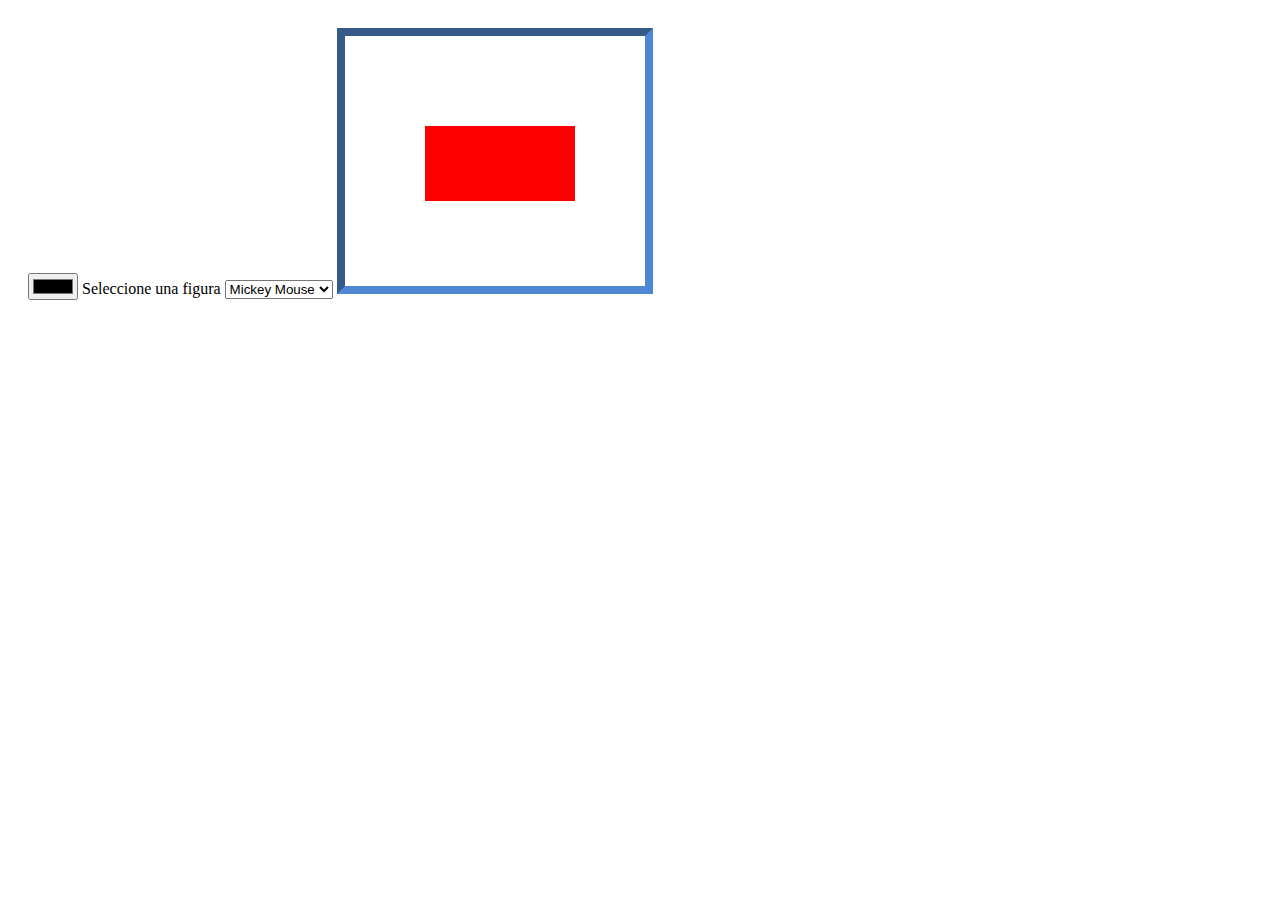
<file: Mickey/index.html>
<!DOCTYPE html>
<html>
  <head>
    <meta charset="utf-8">
    <meta name="viewport" content="width=device-width">
    <title>repl.it</title>
    <link href="style.css" rel="stylesheet" type="text/css" />
  </head>
  <body> 
      <input type=color>
      <label> Seleccione una figura</label>
      <select name="figura"> 
       <option value="m">Mickey Mouse</option> 
       <option value="c">Círculo </option>
       <option value="r">Rectángulo</option>
      </select> 
    <canvas id="canvas" width:"250px" height="250px"> </canvas>
    <script src="script.js"></script>
    </body>
</html>
</file>
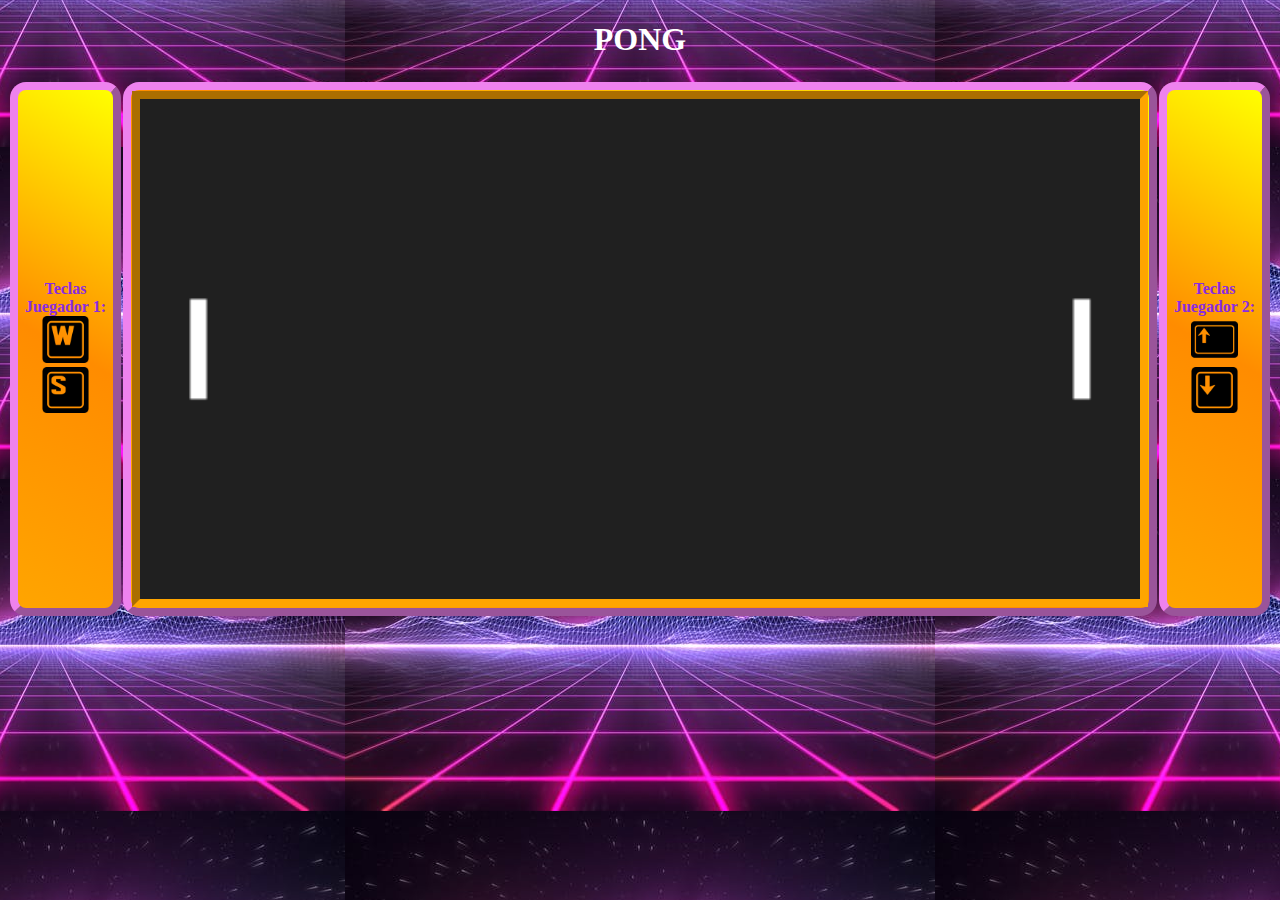
<file: Pong/index.html>
<!DOCTYPE html>
<html>
  <head>
    <meta charset="utf-8">
    <meta name="viewport" content="width=device-width">
    <title>repl.it</title>
    <link href="style.css" rel="stylesheet" type="text/css" />
  </head>
  <body>
    <h1>PONG</h1>
      <table>
        <th>Teclas Juegador 1:<br><img src="image2.png" alt=""><br><img src="s.png" alt=""></th>
        <th><canvas id="canvas"></canvas></th>
    
         <th>Teclas Juegador 2:<br><img src="abajo.png" alt=""><br><img src="arriba.png" alt=""></th>
      </table>
      <script src="script.js"></script>
  </body>
</html>




 <!--Bros se me ocurre hacer una funcion anonima en donde le pasemos de parametros x, y en entonce con la funcion de mover arriba se desplaza en y+1 y si fuese hacia abajo o hacia arriba -->
</file>
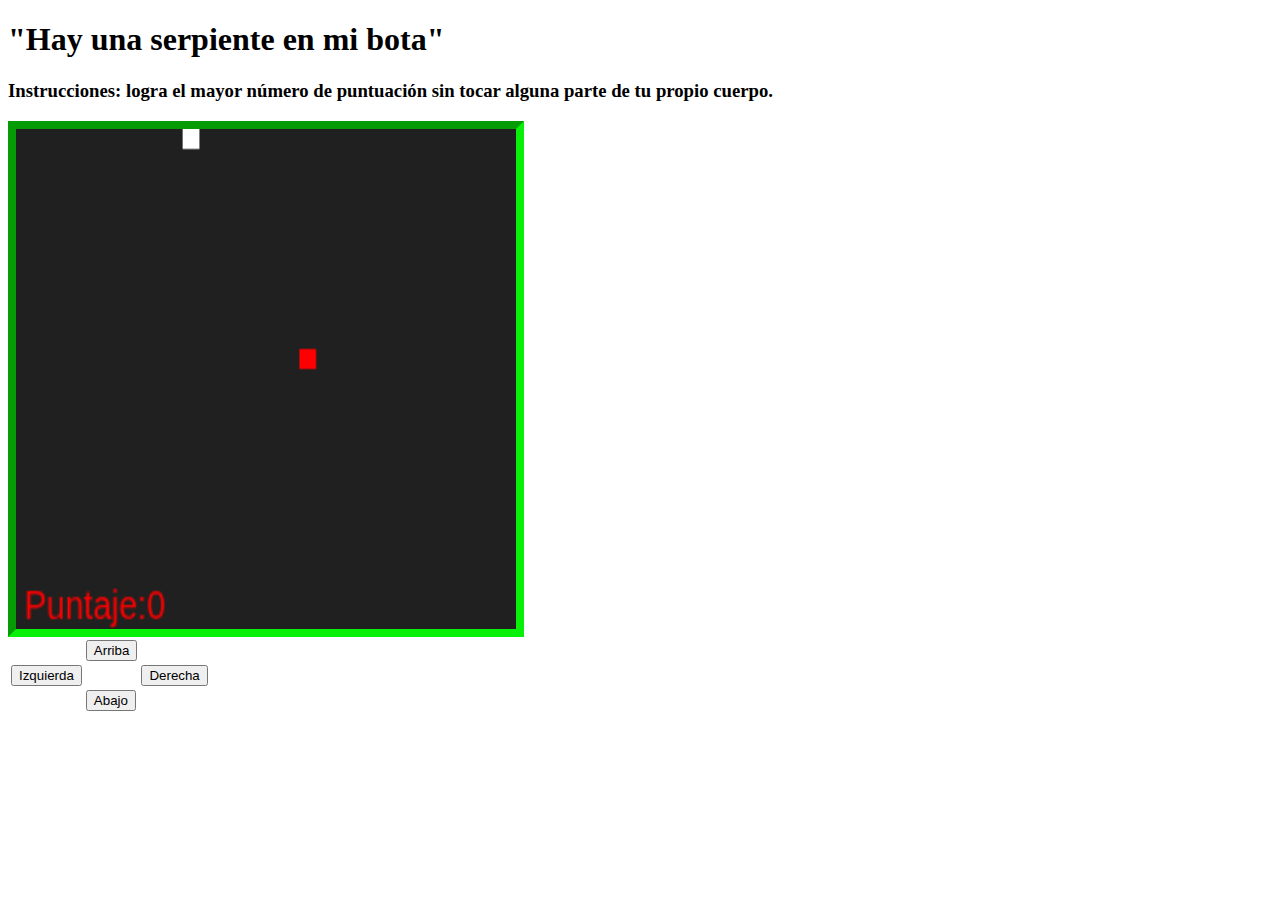
<file: snake/index.html>
<!DOCTYPE html>
<html>
  <head>
    <meta charset="utf-8">
    <meta name="viewport" content="width=device-width">
    <title>repl.it</title>
    <link href="style.css" rel="stylesheet" type="text/css" />
  </head>
  <body>
    <h1>"Hay una serpiente en mi bota"</h1>
    <h3><strong>Instrucciones: </strong>logra el mayor número de puntuación sin tocar alguna parte de tu propio cuerpo.</h3>
     <canvas id="canvas" width:"250px" height="250px"> </canvas>
    <script src="script.js"></script>
    <table> 
      <tbody>
        <tr><td></td><td><button id="botonA">Arriba</button></td><td></td></tr>
        <tr><td>  <button id="botonI">Izquierda</button></td><td></td><td><button id="botonD" >Derecha</button></td></tr>
         <tr><td></td><td> <button id="botonAb" >Abajo</button></td></tr>
      </tbody>
    </table> 
    
  </body>
</html>
</file>
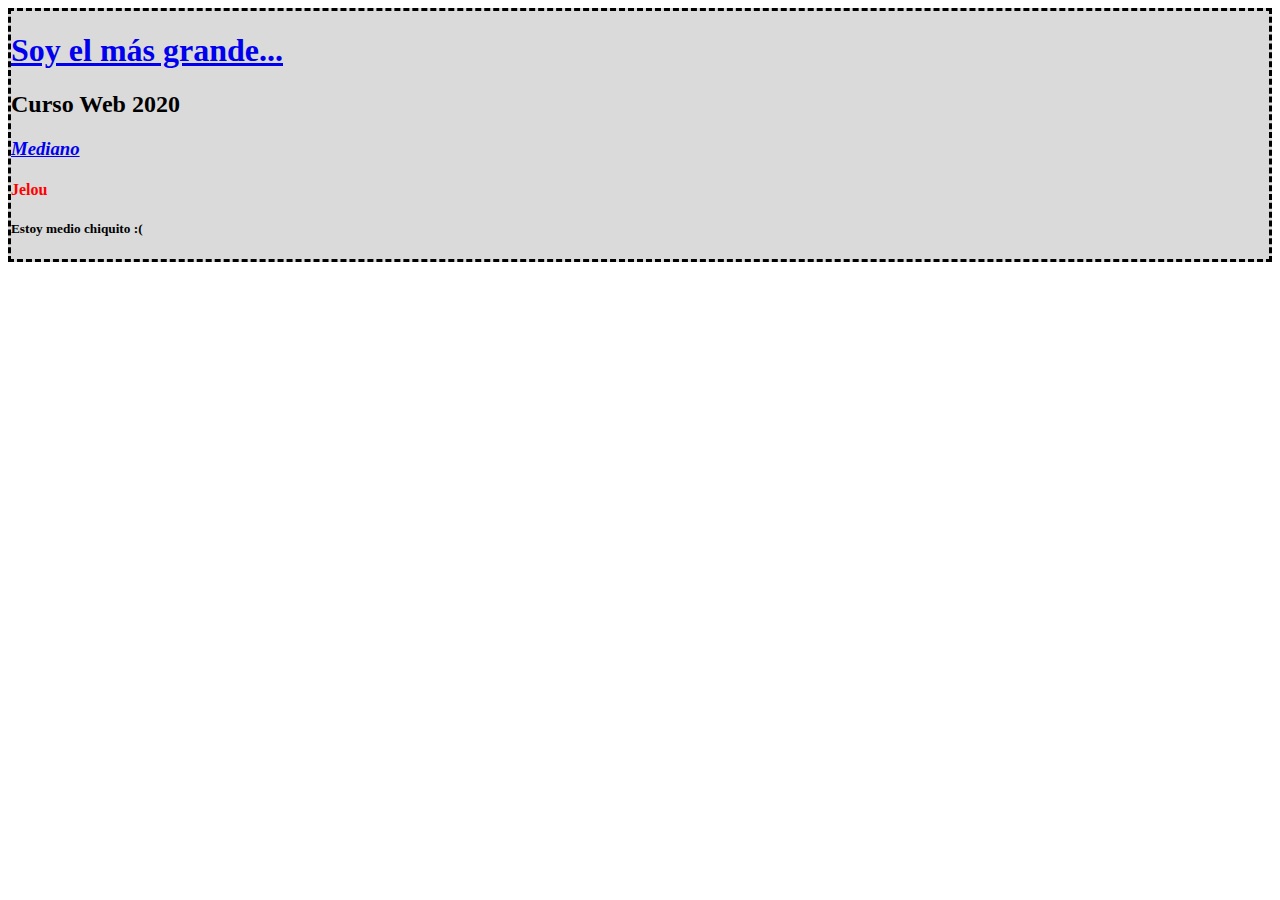
<file: Practica6/construdom.html>
<!DOCTYPE html>
<html lang="en" dir="ltr">
<head>
  <metacharset="utf-8">
  <title>Construdom</title>
</head>
<body>
  <script type="text/javascript" src="construdom.js"></script>
  
  <noscript>
    <div class="">
      PARA EL FUNCIONAMIENTO DE ESTA PAGINA ES NECESARIO EL USO DE JAVASCRIPT
    </div>
  </noscript>
</body>
</html>
</file>
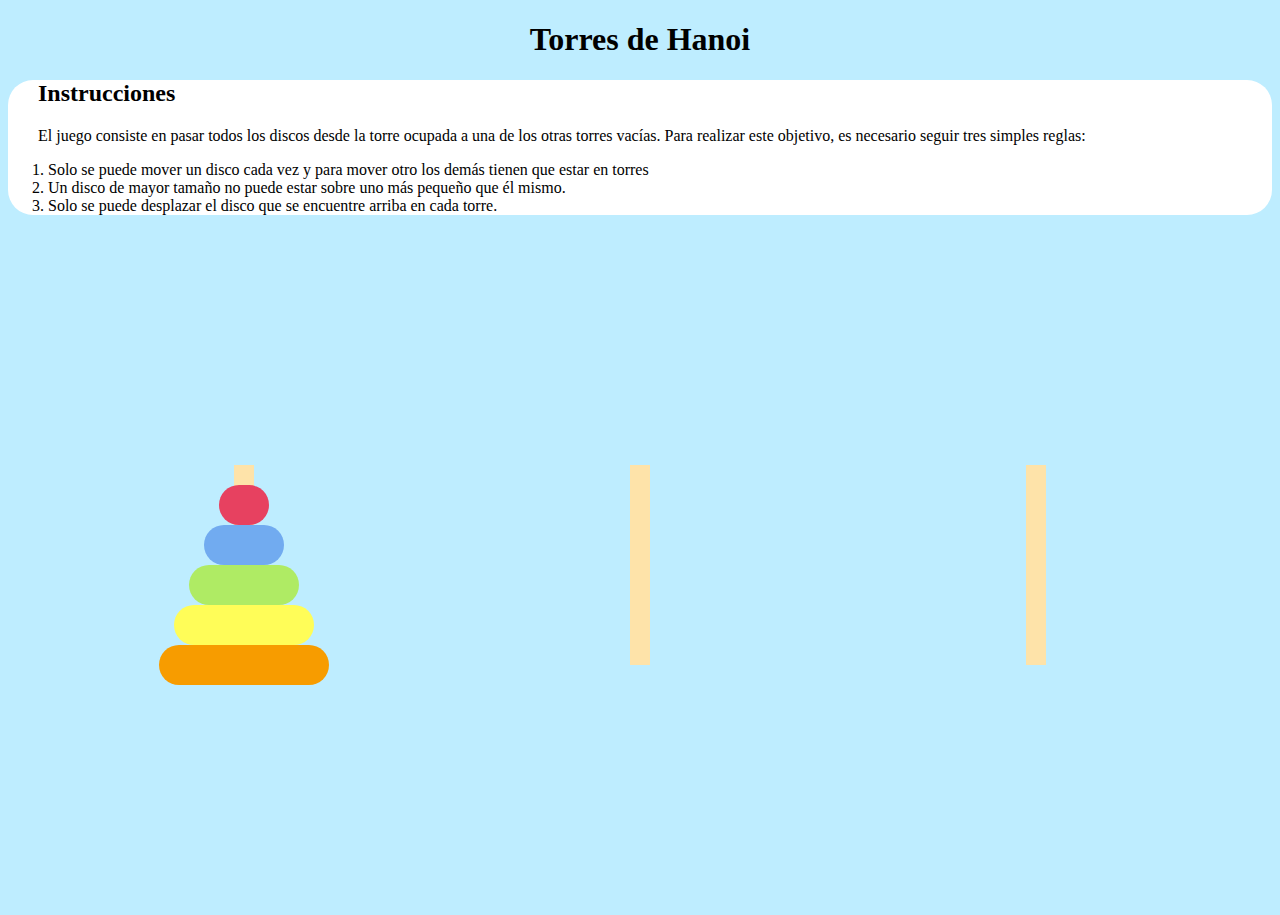
<file: Practica8/Templates/Hanoi.html>
<!DOCTYPE html>
<html lang="es" dir="ltr">
  <head>
    <meta charset="utf-8">
    <title>Torrecitas de Hanoi</title>

    <link rel="stylesheet" href="../Statics/CSS/Hanoi.css">
  </head>
  <body>
    <h1>Torres de Hanoi</h1>
    <div class="instrucciones">
      <h2>Instrucciones</h2>
      <p>El juego consiste en pasar todos los discos desde la torre ocupada  a
         una de los otras torres vacías. Para realizar este objetivo, es necesario seguir tres simples reglas:</p>
      <ol>
        <li>Solo se puede mover un disco cada vez y para mover otro los demás tienen que estar en torres</li>
        <li>Un disco de mayor tamaño no puede estar sobre uno más pequeño que él mismo.</li>
        <li>Solo se puede desplazar el disco que se encuentre arriba en cada torre.</li>
      </ol>
    </div>
    <div class="container">
      <div id="torre1"></div>
      <div id="torre2"></div>
      <div id="torre3"></div>
    </div>
    <script type="text/javascript" src="../Dynamics/JS/Hanoi.js"></script>
  </body>
</html>
</file>
<file: Mickey/style.css>
body{
  width: 350 px; 
  padding: 20px 20px 15px 20px;
}
#canvas{
  border: 0.5em inset rgba(63, 126, 209, 0.918);
  position:st
}
</file>
<file: Pong/style.css>
#canvas{
  margin: auto;
  width: 1000px;
  height: 500px;
  background-color:#202020;
  border: 0.5em inset orange;
  display: flex;
  padding: none;
}

h1{
  text-align: center;
  color: white;
}

.tecla
{
  width: 500px;
  height: 500px;
  border-radius: 1em;
  background-color: aqua;
}

body
{
  background-image: url(image1.jpeg);
  width: 1080;
  height: 2040;
  background-repeat: none;
  background-position: center;
}
table{
  margin:center;
}
th
{
  background-image: linear-gradient(30deg, orange, darkorange, yellow);
  border: 0.5em outset violet;
  border-radius: 1em;
  width: 250px;
  color: blueviolet;
}

img
{ 
  width: 50%;
  
}
</file>
<file: snake/style.css>
#canvas{
  width: 500px;
  height: 500px;
  background-color:#202020;
  border: 0.5em inset rgb(8, 240, 8);
  display: flex;
}
</file>
<file: Practica8/Statics/CSS/Hanoi.css>
#torre1, #torre2, #torre3 {
  width: 20px;
  height: 200px;
  background-color: #fee3a9;
  margin: 0 100px;
  position: relative;
}
.tam1{
  background-color: #e74160;
  border-radius: 35px;
  height: 40px;
  margin-left: -15px;
  margin-top: 20px;
  width: 50px;
}
.tam2 {
  background-color: #71abf0;
  border-radius: 35px;
  height: 40px;
  margin-left: -30px;
  width: 80px;
}
.tam3 {
  background-color: #afeb64;
  border-radius: 35px;
  height: 40px;
  margin-left: -45px;
  width: 110px;
}
.tam4 {
  width: 140px;
  height: 40px;
  margin-left: -60px;
  background-color: #fffd58;
  border-radius: 35px;
}
.tam5 {
  background-color: #f79c00;
  border-radius: 35px;
  height: 40px;
  margin-left: -75px;
  width: 170px;
}
.container {
  display: flex;
  justify-content: space-between;
  margin: 250px 10%;
  width: 80%;
}
.instrucciones{
  background-color: white;
  border:5px;
  border-radius: 25px;
  justify-content: center;
}
h1 {
  text-align: center;
}
h2,p {
  margin-left: 30px;
}
body{
  background-color: rgb(190, 237, 255);
}
</file>
